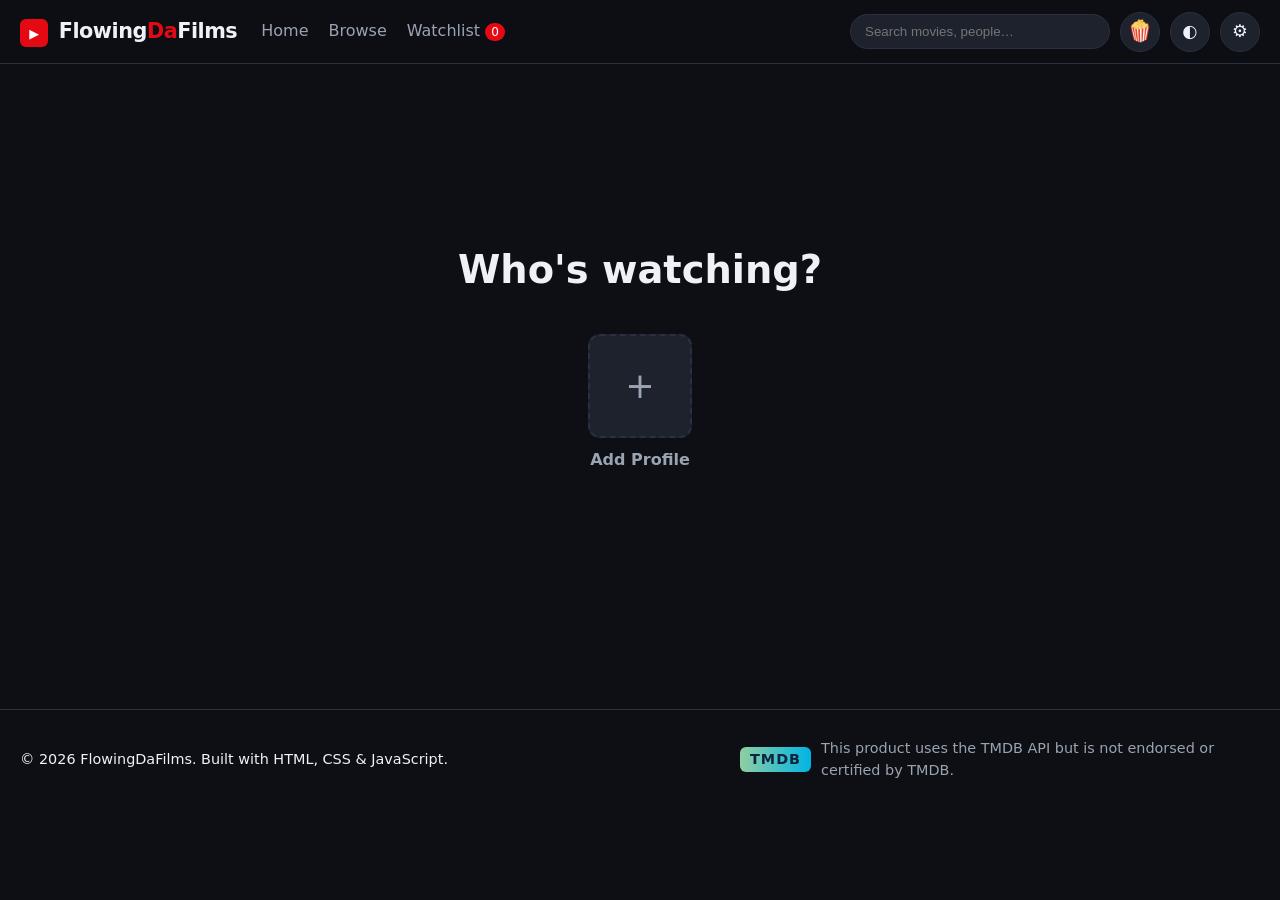
<file: index.html>
<!DOCTYPE html>
<html lang="en">
<head>
  <meta charset="UTF-8" />
  <meta name="viewport" content="width=device-width, initial-scale=1.0" />
  <meta name="description" content="FlowingDaFilms — discover trending movies, trailers, cast and where to watch." />
  <title>FlowingDaFilms</title>
  <link rel="preconnect" href="https://api.themoviedb.org" />
  <link rel="preconnect" href="https://image.tmdb.org" />
  <link rel="stylesheet" href="style.css" />
</head>
<body>
  <header class="site-header">
    <div class="container header-inner">
      <a href="#/" class="logo" aria-label="FlowingDaFilms home">
        <span class="logo-mark">▶</span> Flowing<span>Da</span>Films
      </a>

      <nav class="main-nav" id="mainNav">
        <a href="#/" data-route="home">Home</a>
        <a href="#/browse" data-route="browse">Browse</a>
        <a href="#/watchlist" data-route="watchlist">Watchlist <span class="badge" id="watchlistCount">0</span></a>
      </nav>

      <div class="header-actions">
        <form class="search" id="searchForm" role="search">
          <input type="search" id="searchInput" placeholder="Search movies, people…" aria-label="Search movies and people" autocomplete="off" />
          <ul class="search-suggestions" id="searchSuggestions" hidden></ul>
        </form>
        <a class="icon-btn profile-badge" id="profileBadge" href="#/profiles" aria-label="Switch profile" title="Switch profile">🍿</a>
        <button class="icon-btn" id="themeToggle" aria-label="Toggle light/dark theme" title="Toggle theme">◐</button>
        <a class="icon-btn" href="#/settings" aria-label="Settings" title="Settings">⚙</a>
        <button class="icon-btn menu-btn" id="menuToggle" aria-label="Open menu" aria-expanded="false">☰</button>
      </div>
    </div>
  </header>

  <main id="app">
    <!-- HOME -->
    <section class="view" id="view-home" hidden>
      <div class="hero" id="hero">
        <div class="hero-bg" id="heroBg"></div>
        <div class="container hero-content">
          <span class="hero-tag">Trending this week</span>
          <h1 id="heroTitle">&nbsp;</h1>
          <p class="hero-meta" id="heroMeta"></p>
          <p class="hero-desc" id="heroDesc"></p>
          <div class="hero-actions">
            <button class="btn btn-primary" id="heroDetails">More Info</button>
            <button class="btn btn-ghost" id="heroWatchlist">+ Watchlist</button>
          </div>
          <div class="hero-dots" id="heroDots"></div>
        </div>
      </div>

      <div class="container" id="homeRows">
        <section class="row" id="top10Row">
          <div class="row-head"><h2>Top 10 Movies Today</h2></div>
          <div class="carousel top10-carousel" id="rowTop10"></div>
        </section>
        <section class="row" id="myListRow" hidden>
          <div class="row-head"><h2>My List</h2></div>
          <div class="carousel" id="rowMyList"></div>
        </section>
        <section class="row" id="becauseRow" hidden>
          <div class="row-head"><h2 id="becauseTitle">Because you watched…</h2></div>
          <div class="carousel" id="rowBecause"></div>
        </section>
        <section class="row" id="recentRow" hidden>
          <div class="row-head"><h2>Recently Viewed</h2><button class="link" id="clearRecent">Clear</button></div>
          <div class="carousel" id="rowRecent"></div>
        </section>
      </div>
    </section>

    <!-- BROWSE -->
    <section class="view container" id="view-browse" hidden>
      <div class="page-head">
        <h1 id="browseTitle">Browse Movies</h1>
        <p class="muted" id="resultCount"></p>
      </div>
      <div class="filters" id="browseFilters">
        <div class="chips" id="genreChips"></div>
        <div class="filter-controls">
          <label>Decade
            <select id="yearFilter"><option value="all">All years</option></select>
          </label>
          <label>Min rating
            <select id="ratingFilter">
              <option value="0">Any</option>
              <option value="6">6+</option>
              <option value="7">7+</option>
              <option value="8">8+</option>
            </select>
          </label>
          <label>Sort by
            <select id="sortSelect">
              <option value="popularity.desc">Popularity</option>
              <option value="vote_average.desc">Rating</option>
              <option value="primary_release_date.desc">Newest</option>
              <option value="revenue.desc">Box office</option>
              <option value="original_title.asc">Title A–Z</option>
            </select>
          </label>
        </div>
      </div>
      <div class="grid" id="movieGrid"></div>
      <div class="empty" id="browseEmpty" hidden>
        <p>No movies match your search or filters.</p>
        <button class="btn btn-ghost" id="resetFilters">Reset filters</button>
      </div>
      <div class="load-more-wrap"><button class="btn btn-ghost" id="loadMore" hidden>Load more</button></div>
    </section>

    <!-- WATCHLIST -->
    <section class="view container" id="view-watchlist" hidden>
      <div class="page-head">
        <h1>My Watchlist</h1>
        <p class="muted" id="watchlistSummary"></p>
      </div>
      <div class="tabs" id="watchTabs">
        <button class="tab active" data-tab="watchlist">To Watch</button>
        <button class="tab" data-tab="watched">Watched</button>
      </div>
      <div class="grid" id="watchlistGrid"></div>
      <div class="empty" id="watchlistEmpty" hidden>
        <p>Nothing here yet.</p>
        <a href="#/browse" class="btn btn-primary">Find something to watch</a>
      </div>
    </section>

    <!-- MOVIE DETAIL -->
    <section class="view" id="view-movie" hidden>
      <div class="detail-hero" id="detailHero"></div>
      <div class="container detail">
        <div class="detail-poster" id="detailPoster"></div>
        <div class="detail-info">
          <button class="link back-link" data-back>← Back</button>
          <h1 id="detailTitle"></h1>
          <p class="tagline" id="detailTagline"></p>
          <p class="detail-meta" id="detailMeta"></p>
          <div class="detail-genres" id="detailGenres"></div>
          <p class="detail-overview" id="detailOverview"></p>
          <dl class="detail-facts" id="detailFacts"></dl>
          <div class="detail-actions">
            <button class="btn btn-primary" id="trailerBtn">▶ Play Trailer</button>
            <button class="btn btn-ghost" id="detailWatchlist"></button>
            <button class="btn btn-ghost" id="detailWatched"></button>
            <button class="btn btn-ghost" id="shareBtn">Share</button>
          </div>

          <section class="providers" id="providers" hidden>
            <h3>Where to watch <span class="muted" id="providerRegion"></span></h3>
            <div class="provider-list" id="providerList"></div>
            <p class="muted small">Streaming data by JustWatch.</p>
          </section>

          <div class="user-rating">
            <h3>Your rating</h3>
            <div class="stars" id="userStars" role="radiogroup" aria-label="Rate this movie"></div>
          </div>
        </div>
      </div>

      <div class="container">
        <section class="row" id="castRow">
          <div class="row-head"><h2>Top Cast</h2></div>
          <div class="carousel cast-carousel" id="castList"></div>
        </section>

        <section class="reviews">
          <h2>Reviews <span class="muted" id="reviewCount"></span></h2>
          <form id="reviewForm" class="review-form">
            <input type="text" id="reviewName" placeholder="Your name" maxlength="40" required />
            <textarea id="reviewText" placeholder="What did you think?" rows="3" maxlength="600" required></textarea>
            <button class="btn btn-primary" type="submit">Post review</button>
          </form>
          <ul class="review-list" id="reviewList"></ul>
        </section>

        <section class="row" id="similarRow">
          <div class="row-head"><h2>More Like This</h2></div>
          <div class="carousel" id="rowSimilar"></div>
        </section>
      </div>
    </section>

    <!-- PERSON -->
    <section class="view container" id="view-person" hidden>
      <div class="person">
        <div class="person-photo" id="personPhoto"></div>
        <div class="person-info">
          <button class="link back-link" data-back>← Back</button>
          <h1 id="personName"></h1>
          <p class="detail-meta" id="personMeta"></p>
          <p class="person-bio" id="personBio"></p>
          <button class="link" id="bioToggle" hidden>Read more</button>
        </div>
      </div>
      <section class="row">
        <div class="row-head"><h2>Known For</h2></div>
        <div class="grid" id="personMovies"></div>
      </section>
    </section>

    <!-- PROFILES -->
    <section class="view container" id="view-profiles" hidden>
      <div class="profiles-screen">
        <h1>Who's watching?</h1>
        <div class="profile-grid" id="profileGrid"></div>
        <form class="profile-form" id="profileForm" hidden>
          <input type="text" id="profileName" placeholder="Profile name" maxlength="20" required autocomplete="off" />
          <div class="emoji-picker" id="emojiPicker"></div>
          <div class="profile-form-actions">
            <button type="submit" class="btn btn-primary">Create profile</button>
            <button type="button" class="btn btn-ghost" id="profileCancel">Cancel</button>
          </div>
        </form>
      </div>
    </section>

    <!-- SETTINGS / API KEY -->
    <section class="view container" id="view-settings" hidden>
      <div class="setup">
        <h1>Connect to TMDB</h1>
        <p>FlowingDaFilms gets its movie data from <a class="link" href="https://www.themoviedb.org/" target="_blank" rel="noopener">The Movie Database (TMDB)</a>. It needs a free TMDB API key to load movies.</p>
        <ol class="setup-steps">
          <li>Create a free account at <a class="link" href="https://www.themoviedb.org/signup" target="_blank" rel="noopener">themoviedb.org</a>.</li>
          <li>Go to <a class="link" href="https://www.themoviedb.org/settings/api" target="_blank" rel="noopener">Settings → API</a> and request an API key (choose "Developer").</li>
          <li>Copy the <strong>API Key</strong> or the <strong>API Read Access Token</strong> and paste it below.</li>
        </ol>
        <form id="keyForm" class="key-form">
          <input type="password" id="keyInput" placeholder="Paste your TMDB API key or read access token" autocomplete="off" spellcheck="false" required />
          <button class="btn btn-primary" type="submit" id="keySave">Save &amp; connect</button>
        </form>
        <p class="key-status" id="keyStatus" role="status"></p>
        <p class="muted small" id="keySource"></p>
        <button class="btn btn-ghost" id="keyClear" hidden>Remove saved key</button>
        <p class="muted small">A key saved here is stored only in this browser. To give every visitor real data, set <code>TMDB_API_KEY</code> at the top of <code>script.js</code> instead.</p>
      </div>
    </section>

    <!-- ERROR / 404 -->
    <section class="view container" id="view-error" hidden>
      <div class="empty">
        <h1 id="errorTitle">404</h1>
        <p id="errorText">That page doesn't exist.</p>
        <div class="hero-actions center">
          <button class="btn btn-primary" id="errorRetry" hidden>Try again</button>
          <a href="#/" class="btn btn-ghost">Go home</a>
        </div>
      </div>
    </section>

    <div class="page-loader" id="pageLoader" hidden><span class="spinner"></span></div>
  </main>

  <!-- Trailer modal -->
  <div class="modal" id="trailerModal" hidden>
    <div class="modal-backdrop" data-close></div>
    <div class="modal-box" role="dialog" aria-modal="true" aria-labelledby="trailerTitle">
      <button class="icon-btn modal-close" data-close aria-label="Close">✕</button>
      <h2 id="trailerTitle"></h2>
      <div class="video-wrap" id="trailerFrame"></div>
    </div>
  </div>

  <div class="toast" id="toast" role="status" aria-live="polite"></div>

  <footer class="site-footer">
    <div class="container footer-inner">
      <p>© <span id="year"></span> FlowingDaFilms. Built with HTML, CSS &amp; JavaScript.</p>
      <p class="muted tmdb-credit">
        <a href="https://www.themoviedb.org/" target="_blank" rel="noopener" class="tmdb-logo">TMDB</a>
        This product uses the TMDB API but is not endorsed or certified by TMDB.
      </p>
    </div>
  </footer>

  <script src="script.js"></script>
</body>
</html>
</file>
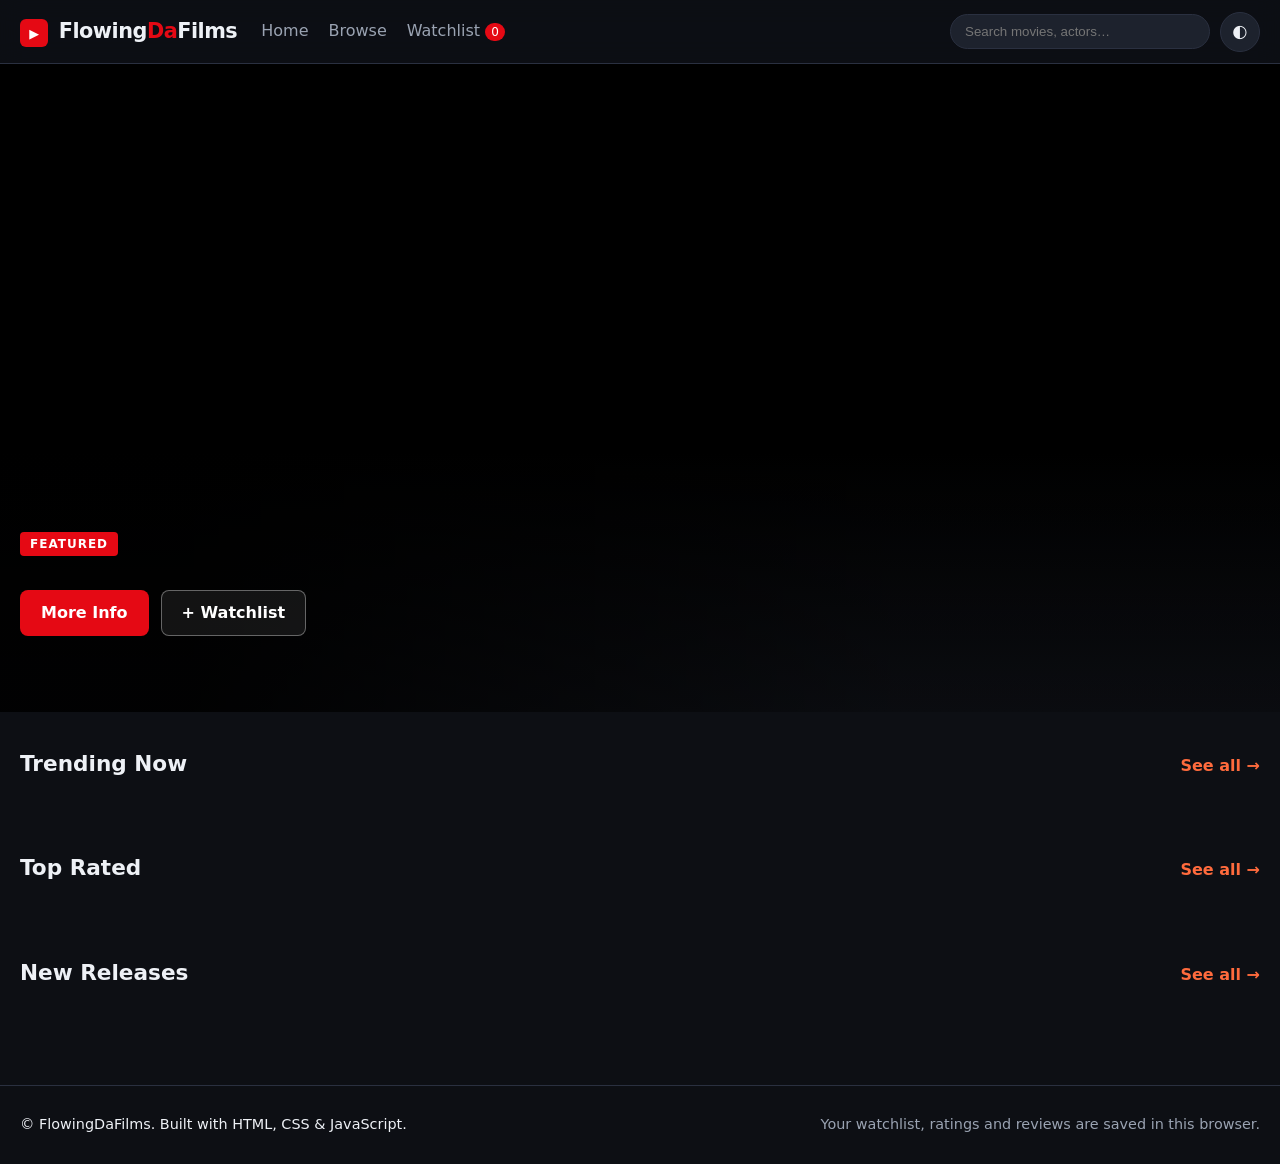
<file: index (4).html>
<!DOCTYPE html>
<html lang="en">
<head>
  <meta charset="UTF-8" />
  <meta name="viewport" content="width=device-width, initial-scale=1.0" />
  <meta name="description" content="FlowingDaFilms — discover, search and save your favorite movies." />
  <title>FlowingDaFilms</title>
  <link rel="stylesheet" href="style.css" />
</head>
<body>
  <header class="site-header">
    <div class="container header-inner">
      <a href="#/" class="logo" aria-label="FlowingDaFilms home">
        <span class="logo-mark">▶</span> Flowing<span>Da</span>Films
      </a>

      <nav class="main-nav" id="mainNav">
        <a href="#/" data-route="home">Home</a>
        <a href="#/browse" data-route="browse">Browse</a>
        <a href="#/watchlist" data-route="watchlist">Watchlist <span class="badge" id="watchlistCount">0</span></a>
      </nav>

      <div class="header-actions">
        <form class="search" id="searchForm" role="search">
          <input type="search" id="searchInput" placeholder="Search movies, actors…" aria-label="Search movies" autocomplete="off" />
          <ul class="search-suggestions" id="searchSuggestions" hidden></ul>
        </form>
        <button class="icon-btn" id="themeToggle" aria-label="Toggle light/dark theme" title="Toggle theme">◐</button>
        <button class="icon-btn menu-btn" id="menuToggle" aria-label="Open menu" aria-expanded="false">☰</button>
      </div>
    </div>
  </header>

  <main id="app">
    <!-- HOME -->
    <section class="view" id="view-home">
      <div class="hero" id="hero">
        <div class="hero-bg" id="heroBg"></div>
        <div class="container hero-content">
          <span class="hero-tag">Featured</span>
          <h1 id="heroTitle"></h1>
          <p class="hero-meta" id="heroMeta"></p>
          <p class="hero-desc" id="heroDesc"></p>
          <div class="hero-actions">
            <button class="btn btn-primary" id="heroDetails">More Info</button>
            <button class="btn btn-ghost" id="heroWatchlist">+ Watchlist</button>
          </div>
          <div class="hero-dots" id="heroDots"></div>
        </div>
      </div>

      <div class="container">
        <section class="row">
          <div class="row-head"><h2>Trending Now</h2><a href="#/browse" class="link">See all →</a></div>
          <div class="carousel" id="rowTrending"></div>
        </section>
        <section class="row">
          <div class="row-head"><h2>Top Rated</h2><a href="#/browse?sort=rating" class="link">See all →</a></div>
          <div class="carousel" id="rowTopRated"></div>
        </section>
        <section class="row">
          <div class="row-head"><h2>New Releases</h2><a href="#/browse?sort=year" class="link">See all →</a></div>
          <div class="carousel" id="rowNew"></div>
        </section>
        <section class="row" id="recentRow" hidden>
          <div class="row-head"><h2>Recently Viewed</h2><button class="link" id="clearRecent">Clear</button></div>
          <div class="carousel" id="rowRecent"></div>
        </section>
      </div>
    </section>

    <!-- BROWSE -->
    <section class="view container" id="view-browse" hidden>
      <div class="page-head">
        <h1 id="browseTitle">Browse Movies</h1>
        <p class="muted" id="resultCount"></p>
      </div>
      <div class="filters">
        <div class="chips" id="genreChips"></div>
        <div class="filter-controls">
          <label>Year
            <select id="yearFilter"><option value="all">All years</option></select>
          </label>
          <label>Min rating
            <select id="ratingFilter">
              <option value="0">Any</option>
              <option value="7">7+</option>
              <option value="8">8+</option>
              <option value="8.5">8.5+</option>
            </select>
          </label>
          <label>Sort by
            <select id="sortSelect">
              <option value="popularity">Popularity</option>
              <option value="rating">Rating</option>
              <option value="year">Newest</option>
              <option value="title">Title A–Z</option>
            </select>
          </label>
        </div>
      </div>
      <div class="grid" id="movieGrid"></div>
      <div class="empty" id="browseEmpty" hidden>
        <p>No movies match your filters.</p>
        <button class="btn btn-ghost" id="resetFilters">Reset filters</button>
      </div>
      <div class="load-more-wrap"><button class="btn btn-ghost" id="loadMore" hidden>Load more</button></div>
    </section>

    <!-- WATCHLIST -->
    <section class="view container" id="view-watchlist" hidden>
      <div class="page-head">
        <h1>My Watchlist</h1>
        <p class="muted" id="watchlistSummary"></p>
      </div>
      <div class="tabs" id="watchTabs">
        <button class="tab active" data-tab="toWatch">To Watch</button>
        <button class="tab" data-tab="watched">Watched</button>
      </div>
      <div class="grid" id="watchlistGrid"></div>
      <div class="empty" id="watchlistEmpty" hidden>
        <p>Nothing here yet.</p>
        <a href="#/browse" class="btn btn-primary">Find something to watch</a>
      </div>
    </section>

    <!-- MOVIE DETAIL -->
    <section class="view" id="view-movie" hidden>
      <div class="detail-hero" id="detailHero"></div>
      <div class="container detail">
        <div class="detail-poster" id="detailPoster"></div>
        <div class="detail-info">
          <a href="#/browse" class="link back-link" id="backLink">← Back</a>
          <h1 id="detailTitle"></h1>
          <p class="detail-meta" id="detailMeta"></p>
          <div class="detail-genres" id="detailGenres"></div>
          <p class="detail-overview" id="detailOverview"></p>
          <dl class="detail-facts" id="detailFacts"></dl>
          <div class="detail-actions">
            <button class="btn btn-primary" id="trailerBtn">▶ Watch Trailer</button>
            <button class="btn btn-ghost" id="detailWatchlist"></button>
            <button class="btn btn-ghost" id="detailWatched"></button>
            <button class="btn btn-ghost" id="shareBtn">Share</button>
          </div>

          <div class="user-rating">
            <h3>Your rating</h3>
            <div class="stars" id="userStars" role="radiogroup" aria-label="Rate this movie"></div>
          </div>

          <section class="reviews">
            <h3>Reviews <span class="muted" id="reviewCount"></span></h3>
            <form id="reviewForm" class="review-form">
              <input type="text" id="reviewName" placeholder="Your name" maxlength="40" required />
              <textarea id="reviewText" placeholder="What did you think?" rows="3" maxlength="600" required></textarea>
              <button class="btn btn-primary" type="submit">Post review</button>
            </form>
            <ul class="review-list" id="reviewList"></ul>
          </section>
        </div>
      </div>
      <div class="container">
        <section class="row">
          <div class="row-head"><h2>More Like This</h2></div>
          <div class="carousel" id="rowSimilar"></div>
        </section>
      </div>
    </section>

    <!-- 404 -->
    <section class="view container" id="view-notfound" hidden>
      <div class="empty">
        <h1>404</h1>
        <p>That page or movie doesn't exist.</p>
        <a href="#/" class="btn btn-primary">Go home</a>
      </div>
    </section>
  </main>

  <div class="toast" id="toast" role="status" aria-live="polite"></div>

  <footer class="site-footer">
    <div class="container footer-inner">
      <p>© <span id="year"></span> FlowingDaFilms. Built with HTML, CSS &amp; JavaScript.</p>
      <p class="muted">Your watchlist, ratings and reviews are saved in this browser.</p>
    </div>
  </footer>

  <script src="script.js"></script>
</body>
</html>
</file>
<file: style.css>
/* ===== Theme tokens ===== */
:root {
  --bg: #0d0f14;
  --bg-2: #161a22;
  --surface: #1d222d;
  --skeleton: #252b38;
  --text: #eef1f6;
  --muted: #9aa3b2;
  --accent: #e50914;
  --accent-2: #ff6b3d;
  --gold: #f5c518;
  --border: #2a3040;
  --shadow: 0 10px 30px rgba(0, 0, 0, 0.45);
  --radius: 12px;
  --header-h: 64px;
}

:root[data-theme="light"] {
  --bg: #f5f6f9;
  --bg-2: #ffffff;
  --surface: #ffffff;
  --skeleton: #e4e7ee;
  --text: #151821;
  --muted: #5c6474;
  --border: #dde1ea;
  --shadow: 0 10px 30px rgba(20, 25, 40, 0.12);
}

/* ===== Base ===== */
*, *::before, *::after { box-sizing: border-box; }
html { scroll-behavior: smooth; }
body {
  margin: 0;
  font-family: system-ui, -apple-system, "Segoe UI", Roboto, sans-serif;
  background: var(--bg);
  color: var(--text);
  line-height: 1.5;
  transition: background 0.3s, color 0.3s;
}
a { color: inherit; text-decoration: none; }
button { font: inherit; cursor: pointer; }
img { max-width: 100%; display: block; }
code { background: var(--surface); border: 1px solid var(--border); padding: 1px 6px; border-radius: 4px; font-size: 0.9em; }
[hidden] { display: none !important; }
.muted { color: var(--muted); }
.small { font-size: 0.85rem; }

.container { width: min(1240px, 100% - 32px); margin-inline: auto; }

/* ===== Buttons ===== */
.btn {
  display: inline-flex; align-items: center; gap: 6px;
  padding: 10px 20px; border-radius: 8px; border: 1px solid transparent;
  font-weight: 600; transition: transform 0.15s, background 0.2s, opacity 0.2s;
}
.btn:hover { transform: translateY(-1px); }
.btn:active { transform: translateY(0); }
.btn:disabled { opacity: 0.5; cursor: not-allowed; transform: none; }
.btn-primary { background: var(--accent); color: #fff; }
.btn-primary:hover { background: #f6121d; }
.btn-ghost { background: rgba(127, 127, 127, 0.15); color: var(--text); border-color: var(--border); }
.btn-ghost:hover { background: rgba(127, 127, 127, 0.25); }
.btn-ghost.active { background: var(--gold); color: #111; border-color: var(--gold); }
.icon-btn {
  width: 40px; height: 40px; border-radius: 50%; flex-shrink: 0;
  border: 1px solid var(--border); background: var(--surface); color: var(--text);
  display: grid; place-items: center; font-size: 1.1rem;
}
.link { color: var(--accent-2); background: none; border: 0; padding: 0; font-weight: 600; }
.link:hover { text-decoration: underline; }

/* ===== Header ===== */
.site-header {
  position: sticky; top: 0; z-index: 50; height: var(--header-h);
  background: color-mix(in srgb, var(--bg) 85%, transparent);
  backdrop-filter: blur(12px);
  border-bottom: 1px solid var(--border);
}
.header-inner { height: 100%; display: flex; align-items: center; gap: 24px; }
.logo { font-weight: 800; font-size: 1.3rem; letter-spacing: -0.5px; white-space: nowrap; }
.logo span { color: var(--accent); }
.logo-mark {
  display: inline-grid; place-items: center; width: 28px; height: 28px; border-radius: 6px;
  background: var(--accent); color: #fff !important; font-size: 0.8rem; margin-right: 4px;
}
.main-nav { display: flex; gap: 20px; }
.main-nav a { color: var(--muted); font-weight: 500; padding: 6px 0; border-bottom: 2px solid transparent; }
.main-nav a:hover, .main-nav a.active { color: var(--text); border-color: var(--accent); }
.badge {
  display: inline-block; min-width: 20px; padding: 0 6px; border-radius: 10px;
  background: var(--accent); color: #fff; font-size: 0.75rem; text-align: center;
}
.header-actions { margin-left: auto; display: flex; align-items: center; gap: 10px; }
.menu-btn { display: none; }

.search { position: relative; }
.search input {
  width: 260px; padding: 9px 14px; border-radius: 20px;
  border: 1px solid var(--border); background: var(--surface); color: var(--text);
}
.search input:focus { outline: 2px solid var(--accent); outline-offset: 1px; }
.search-suggestions {
  position: absolute; top: calc(100% + 6px); left: 0; right: 0; min-width: 300px; margin: 0; padding: 6px;
  list-style: none; background: var(--surface); border: 1px solid var(--border);
  border-radius: var(--radius); box-shadow: var(--shadow); max-height: 420px; overflow-y: auto;
}
.search-suggestions li {
  display: flex; gap: 10px; align-items: center; padding: 6px; border-radius: 8px; cursor: pointer;
}
.search-suggestions li:hover, .search-suggestions li.active { background: rgba(127, 127, 127, 0.15); }
.search-suggestions .thumb {
  width: 36px; height: 54px; border-radius: 4px; flex-shrink: 0; object-fit: cover; background: var(--skeleton);
}
.search-suggestions .thumb.round { width: 44px; height: 44px; border-radius: 50%; }
.search-suggestions small { color: var(--muted); display: block; }
.search-suggestions .see-all { justify-content: center; color: var(--accent-2); font-weight: 600; }

/* ===== Posters ===== */
.poster {
  position: relative; aspect-ratio: 2 / 3; border-radius: var(--radius); overflow: hidden;
  background: var(--skeleton);
}
.poster img { width: 100%; height: 100%; object-fit: cover; }
.poster-fallback {
  position: absolute; inset: 0; display: flex; flex-direction: column; justify-content: center; align-items: center;
  gap: 8px; padding: 12px; text-align: center; font-weight: 700; color: var(--muted);
  background: linear-gradient(135deg, var(--surface), var(--skeleton));
}
.poster-fallback::before { content: "🎬"; font-size: 2.4rem; }

/* ===== Cards ===== */
.card { position: relative; cursor: pointer; transition: transform 0.25s; outline: none; }
.card:hover, .card:focus-visible { transform: translateY(-6px); }
.card:focus-visible .poster { outline: 3px solid var(--accent); }
.card .poster { box-shadow: var(--shadow); }
.card-body { position: relative; }
.card-rating {
  position: absolute; top: 10px; left: 10px; z-index: 2;
  background: rgba(0, 0, 0, 0.75); color: var(--gold); font-weight: 700; font-size: 0.8rem;
  padding: 2px 8px; border-radius: 6px;
}
.card-save {
  position: absolute; top: 8px; right: 8px; z-index: 2; width: 34px; height: 34px;
  border-radius: 50%; border: 0; background: rgba(0, 0, 0, 0.65); color: #fff; font-size: 1.1rem;
  opacity: 0; transition: opacity 0.2s, background 0.2s;
}
.card:hover .card-save, .card:focus-within .card-save, .card-save.saved { opacity: 1; }
.card-save.saved { background: var(--accent); }
.card-info { padding: 8px 2px 0; }
.card-info h3 { margin: 0; font-size: 0.95rem; white-space: nowrap; overflow: hidden; text-overflow: ellipsis; }
.card-info p { margin: 0; font-size: 0.8rem; color: var(--muted); white-space: nowrap; overflow: hidden; text-overflow: ellipsis; }

/* Hover preview (desktop only — avoids autoplaying video for touch/tap) */
@media (hover: hover) and (pointer: fine) {
  .card-body { z-index: 1; }
  .card.previewing .card-body { z-index: 20; }
  .card.previewing .poster { box-shadow: 0 16px 40px rgba(0, 0, 0, 0.6); }
  .card-video {
    position: absolute; inset: 0; z-index: 3; border-radius: var(--radius); overflow: hidden; background: #000;
    opacity: 0; transition: opacity 0.3s;
  }
  .card-video.loaded { opacity: 1; }
  .card-video iframe {
    position: absolute; top: 50%; left: 50%; width: 300%; height: 300%;
    transform: translate(-50%, -50%); pointer-events: none; border: 0;
  }
  .card-preview-info {
    position: absolute; left: 0; right: 0; bottom: 0; z-index: 4; padding: 10px;
    background: linear-gradient(to top, rgba(0, 0, 0, 0.92), transparent 85%); color: #fff;
    opacity: 0; transform: translateY(6px); transition: opacity 0.2s, transform 0.2s; pointer-events: none;
  }
  .card.previewing .card-preview-info { opacity: 1; transform: translateY(0); }
  .card-preview-info strong { display: block; font-size: 0.85rem; line-height: 1.2; }
  .card-preview-info small { opacity: 0.85; font-size: 0.75rem; }
}

/* Skeleton loading */
.skeleton .poster, .skeleton-line {
  background: linear-gradient(90deg, var(--skeleton) 25%, var(--surface) 50%, var(--skeleton) 75%);
  background-size: 200% 100%; animation: shimmer 1.4s infinite;
}
.skeleton { pointer-events: none; }
.skeleton-line { height: 12px; border-radius: 6px; margin-top: 10px; width: 80%; }
.skeleton-line.short { width: 50%; margin-top: 6px; }
@keyframes shimmer { from { background-position: 200% 0; } to { background-position: -200% 0; } }

/* ===== Hero ===== */
.hero { position: relative; min-height: 72vh; display: flex; align-items: flex-end; overflow: hidden; background: #000; }
.hero-bg {
  position: absolute; inset: 0; background-size: cover; background-position: center top;
  transition: opacity 0.6s; opacity: 1;
}
.hero-bg.fading { opacity: 0; }
.hero::after {
  content: ""; position: absolute; inset: 0; pointer-events: none;
  background: linear-gradient(to right, rgba(0, 0, 0, 0.9) 15%, rgba(0, 0, 0, 0.2) 70%),
              linear-gradient(to top, var(--bg), transparent 40%);
}
.hero-content { position: relative; z-index: 1; padding: 80px 0 48px; color: #fff; }
.hero-tag {
  display: inline-block; background: var(--accent); padding: 3px 10px; border-radius: 4px;
  font-size: 0.75rem; font-weight: 700; text-transform: uppercase; letter-spacing: 1px;
}
.hero h1 { font-size: clamp(2rem, 5vw, 3.6rem); margin: 12px 0 6px; line-height: 1.05; max-width: 700px; }
.hero-meta { color: #d5d9e0; margin: 0 0 12px; }
.hero-desc {
  max-width: 560px; color: #e3e6ec; margin: 0 0 22px;
  display: -webkit-box; -webkit-line-clamp: 3; -webkit-box-orient: vertical; overflow: hidden;
}
.hero-actions { display: flex; gap: 12px; flex-wrap: wrap; }
.hero-actions.center { justify-content: center; }
.hero .btn-ghost { color: #fff; border-color: rgba(255, 255, 255, 0.35); }
.hero-dots { display: flex; gap: 8px; margin-top: 28px; }
.hero-dots button {
  width: 10px; height: 10px; border-radius: 50%; border: 0; padding: 0;
  background: rgba(255, 255, 255, 0.4); transition: width 0.3s, background 0.3s;
}
.hero-dots button.active { width: 28px; border-radius: 5px; background: var(--accent); }

/* ===== Rows / carousels ===== */
.row { margin: 36px 0; }
.row-head { display: flex; justify-content: space-between; align-items: baseline; margin-bottom: 12px; }
.row-head h2 { margin: 0; font-size: 1.35rem; }
.carousel-wrap { position: relative; }
.carousel {
  display: grid; grid-auto-flow: column; grid-auto-columns: 170px; gap: 16px;
  overflow-x: auto; padding: 8px 4px 16px; scroll-snap-type: x mandatory;
  scrollbar-width: thin;
}
.carousel > * { scroll-snap-align: start; }
.car-arrow {
  position: absolute; top: 0; bottom: 16px; width: 56px; z-index: 6; border: 0;
  display: grid; place-items: center; color: #fff; font-size: 1.6rem; opacity: 0;
  transition: opacity 0.2s; cursor: pointer;
}
.car-arrow.prev { left: 0; background: linear-gradient(to right, rgba(0, 0, 0, 0.55), transparent); }
.car-arrow.next { right: 0; background: linear-gradient(to left, rgba(0, 0, 0, 0.55), transparent); }
.car-arrow.at-edge { opacity: 0 !important; pointer-events: none; }
@media (hover: hover) and (pointer: fine) {
  .carousel-wrap:hover .car-arrow:not(.at-edge) { opacity: 1; }
}

/* Top 10 — the rank number is pinned to the poster's bottom-left corner
   (not the whole card, which would push it below the title/year text) */
.top10-carousel { grid-auto-columns: 210px; padding-left: 36px; }
.top10-card .card-body { margin-left: 34px; }
.top10-rank {
  position: absolute; left: -8px; bottom: 44px; z-index: 2; pointer-events: none;
  font: 900 6.5rem/1 Arial, sans-serif; color: var(--text);
  text-shadow: -2px -2px 0 var(--bg), 2px -2px 0 var(--bg), -2px 2px 0 var(--bg), 2px 2px 0 var(--bg),
    0 6px 16px rgba(0, 0, 0, 0.5);
}

/* Cast */
.cast-carousel { grid-auto-columns: 140px; }
.cast-card { text-align: center; }
.cast-card .photo {
  aspect-ratio: 1; border-radius: 50%; overflow: hidden; background: var(--skeleton);
  margin-bottom: 8px; box-shadow: var(--shadow); display: grid; place-items: center; font-size: 2.5rem;
  transition: transform 0.2s;
}
.cast-card:hover .photo { transform: scale(1.05); }
.cast-card .photo img { width: 100%; height: 100%; object-fit: cover; }
.cast-card strong { display: block; font-size: 0.9rem; line-height: 1.2; }
.cast-card small { color: var(--muted); font-size: 0.8rem; }

/* ===== Browse ===== */
.page-head { margin: 32px 0 16px; }
.page-head h1 { margin: 0; }
.page-head p { margin: 4px 0 0; }
.filters { display: flex; flex-direction: column; gap: 16px; margin-bottom: 24px; }
.filters.disabled { opacity: 0.45; pointer-events: none; }
.chips { display: flex; flex-wrap: wrap; gap: 8px; }
.chip {
  padding: 6px 14px; border-radius: 20px; border: 1px solid var(--border);
  background: var(--surface); color: var(--text); font-size: 0.9rem;
}
.chip.active { background: var(--accent); border-color: var(--accent); color: #fff; }
.filter-controls { display: flex; flex-wrap: wrap; gap: 16px; }
.filter-controls label { display: flex; flex-direction: column; font-size: 0.8rem; color: var(--muted); gap: 4px; }
select {
  padding: 8px 12px; border-radius: 8px; border: 1px solid var(--border);
  background: var(--surface); color: var(--text); min-width: 140px;
}
.grid { display: grid; grid-template-columns: repeat(auto-fill, minmax(170px, 1fr)); gap: 24px 18px; }
.empty { text-align: center; padding: 60px 0; color: var(--muted); }
.empty h1 { font-size: 3rem; margin: 0; color: var(--text); }
.load-more-wrap { text-align: center; margin: 32px 0; }

.tabs { display: flex; gap: 8px; margin-bottom: 20px; border-bottom: 1px solid var(--border); }
.tab {
  background: none; border: 0; padding: 10px 16px; color: var(--muted); font-weight: 600;
  border-bottom: 2px solid transparent; margin-bottom: -1px;
}
.tab.active { color: var(--text); border-color: var(--accent); }

/* ===== Detail ===== */
.detail-hero {
  height: 420px; background: #000 center top / cover no-repeat; position: relative;
}
.detail-hero::after {
  content: ""; position: absolute; inset: 0;
  background: linear-gradient(to top, var(--bg) 5%, rgba(0, 0, 0, 0.35));
}
.detail { display: grid; grid-template-columns: 280px 1fr; gap: 40px; margin-top: -260px; position: relative; }
.detail-poster .poster { box-shadow: var(--shadow); }
.back-link { display: inline-block; margin-bottom: 8px; }
.detail-info h1 { font-size: clamp(1.8rem, 4vw, 2.8rem); margin: 0 0 4px; line-height: 1.1; }
.tagline { font-style: italic; color: var(--muted); margin: 0 0 8px; }
.tagline:empty { display: none; }
.detail-meta { color: var(--muted); margin: 0 0 12px; }
.detail-meta .score { color: var(--gold); font-weight: 700; }
.cert { border: 1px solid var(--muted); border-radius: 4px; padding: 0 5px; font-size: 0.8rem; }
.detail-genres { display: flex; gap: 8px; flex-wrap: wrap; margin-bottom: 16px; }
.detail-overview { font-size: 1.05rem; max-width: 760px; }
.detail-facts { display: grid; grid-template-columns: max-content 1fr; gap: 6px 16px; margin: 20px 0; }
.detail-facts dt { color: var(--muted); }
.detail-facts dd { margin: 0; }
.detail-actions { display: flex; flex-wrap: wrap; gap: 10px; margin: 20px 0 24px; }

.providers { margin-bottom: 24px; }
.providers h3 { margin: 0 0 10px; }
.provider-list { display: flex; flex-wrap: wrap; gap: 10px; }
.provider {
  display: flex; align-items: center; gap: 8px; padding: 4px 10px 4px 4px; border-radius: 10px;
  background: var(--surface); border: 1px solid var(--border); font-size: 0.85rem;
}
.provider img { width: 36px; height: 36px; border-radius: 8px; }
.provider small { color: var(--muted); display: block; font-size: 0.7rem; }
.provider-free { border-color: #22c55e; }
.provider-free small { color: #22c55e; font-weight: 700; }
.providers p { margin: 8px 0 0; }

.user-rating h3 { margin: 0 0 8px; }
.stars { display: flex; gap: 4px; }
.stars button {
  background: none; border: 0; font-size: 1.8rem; color: var(--border); padding: 0 2px;
  transition: transform 0.15s, color 0.15s;
}
.stars button.on { color: var(--gold); }
.stars button:hover { transform: scale(1.2); }

.reviews { margin: 36px 0; max-width: 820px; }
.reviews h2 { font-size: 1.35rem; margin: 0 0 12px; }
.review-form { display: grid; gap: 10px; margin-bottom: 20px; }
.review-form input, .review-form textarea, .key-form input {
  padding: 10px 12px; border-radius: 8px; border: 1px solid var(--border);
  background: var(--surface); color: var(--text); font: inherit; resize: vertical;
}
.review-form button { justify-self: start; }
.review-list { list-style: none; padding: 0; margin: 0; display: grid; gap: 12px; }
.review-list li { background: var(--surface); border: 1px solid var(--border); border-radius: var(--radius); padding: 14px; }
.review-head { display: flex; justify-content: space-between; align-items: center; gap: 8px; margin-bottom: 4px; }
.review-head strong { font-size: 0.95rem; }
.review-head small { color: var(--muted); }
.review-source { font-size: 0.7rem; padding: 1px 6px; border-radius: 4px; background: var(--skeleton); color: var(--muted); margin-left: 6px; }
.review-list p { margin: 0; white-space: pre-wrap; word-break: break-word; }
.review-list p.clamped { display: -webkit-box; -webkit-line-clamp: 5; -webkit-box-orient: vertical; overflow: hidden; }
.review-del, .review-more { background: none; border: 0; color: var(--muted); font-size: 0.8rem; padding: 0; }
.review-del:hover { color: var(--accent); }
.review-more { color: var(--accent-2); margin-top: 6px; font-weight: 600; }

/* ===== Person ===== */
.person { display: grid; grid-template-columns: 260px 1fr; gap: 40px; margin: 32px 0; }
.person-photo .poster { box-shadow: var(--shadow); }
.person-info h1 { margin: 0 0 4px; font-size: clamp(1.8rem, 4vw, 2.6rem); }
.person-bio { white-space: pre-line; max-width: 760px; }
.person-bio.clamped { display: -webkit-box; -webkit-line-clamp: 8; -webkit-box-orient: vertical; overflow: hidden; }

/* ===== Profiles ===== */
.profile-badge { font-size: 1.3rem; background-size: cover; }
.profiles-screen {
  min-height: 65vh; display: flex; flex-direction: column; align-items: center;
  justify-content: center; gap: 36px; text-align: center; padding: 40px 0;
}
.profiles-screen h1 { font-size: clamp(1.6rem, 4vw, 2.4rem); margin: 0; }
.profile-grid { display: flex; gap: 28px; flex-wrap: wrap; justify-content: center; }
.profile-tile { cursor: pointer; display: flex; flex-direction: column; align-items: center; gap: 10px; width: 130px; border: 0; background: none; padding: 0; font: inherit; color: inherit; }
.profile-avatar {
  width: 104px; height: 104px; border-radius: 12px; display: grid; place-items: center;
  font-size: 2.8rem; outline: 3px solid transparent; outline-offset: 2px;
  transition: outline-color 0.15s, transform 0.15s; position: relative;
}
.profile-tile:hover .profile-avatar, .profile-tile:focus-visible .profile-avatar { outline-color: #fff; transform: scale(1.05); }
.profile-tile .p-name { color: var(--muted); font-weight: 600; }
.profile-tile:hover .p-name, .profile-tile:focus-visible .p-name { color: var(--text); }
.profile-delete {
  position: absolute; top: -8px; right: -8px; width: 26px; height: 26px; border-radius: 50%;
  background: var(--accent); color: #fff; border: 2px solid var(--bg); display: none;
  align-items: center; justify-content: center; font-size: 0.8rem; line-height: 1;
}
.profile-tile:hover .profile-delete { display: flex; }
.profile-add .profile-avatar { background: var(--surface); border: 2px dashed var(--border); color: var(--muted); font-size: 2.2rem; }
.profile-form { display: flex; flex-direction: column; gap: 18px; align-items: center; }
.profile-form input {
  padding: 10px 14px; border-radius: 8px; border: 1px solid var(--border);
  background: var(--surface); color: var(--text); font: inherit; text-align: center; width: 220px;
}
.emoji-picker { display: flex; gap: 8px; flex-wrap: wrap; justify-content: center; max-width: 300px; }
.emoji-picker button {
  font-size: 1.4rem; width: 42px; height: 42px; border-radius: 8px; border: 2px solid transparent;
  background: var(--surface); display: grid; place-items: center;
}
.emoji-picker button.selected { border-color: var(--accent); }
.profile-form-actions { display: flex; gap: 10px; }

/* ===== Settings ===== */
.setup {
  max-width: 640px; margin: 48px auto; background: var(--surface); border: 1px solid var(--border);
  border-radius: var(--radius); padding: 28px; box-shadow: var(--shadow);
}
.setup h1 { margin-top: 0; }
.setup-steps { padding-left: 20px; }
.setup-steps li { margin-bottom: 6px; }
.key-form { display: flex; gap: 10px; flex-wrap: wrap; margin: 20px 0 8px; }
.key-form input { flex: 1 1 260px; }
.key-status { min-height: 1.5em; font-weight: 600; margin: 4px 0; }
.key-status.ok { color: #22c55e; }
.key-status.err { color: var(--accent); }

/* ===== Loader ===== */
.page-loader { display: grid; place-items: center; padding: 120px 0; }
.spinner {
  width: 44px; height: 44px; border-radius: 50%;
  border: 4px solid var(--border); border-top-color: var(--accent); animation: spin 0.8s linear infinite;
}
@keyframes spin { to { transform: rotate(360deg); } }

/* ===== Modal ===== */
.modal { position: fixed; inset: 0; z-index: 100; display: grid; place-items: center; padding: 16px; }
.modal-backdrop { position: absolute; inset: 0; background: rgba(0, 0, 0, 0.85); animation: fade 0.2s; }
.modal-box {
  position: relative; width: min(960px, 100%); background: var(--bg-2); border-radius: var(--radius);
  padding: 20px; box-shadow: var(--shadow); animation: fade 0.25s;
}
.modal-box h2 { margin: 0 0 12px; padding-right: 48px; font-size: 1.2rem; }
.modal-close { position: absolute; top: 14px; right: 14px; }
.video-wrap { position: relative; aspect-ratio: 16 / 9; background: #000; border-radius: 8px; overflow: hidden; }
.video-wrap iframe { position: absolute; inset: 0; width: 100%; height: 100%; border: 0; }

/* ===== Toast ===== */
.toast {
  position: fixed; bottom: 24px; left: 50%; transform: translate(-50%, calc(100% + 40px));
  visibility: hidden;
  background: var(--text); color: var(--bg); padding: 12px 20px; border-radius: 8px;
  font-weight: 600; z-index: 200; transition: transform 0.3s, visibility 0.3s; pointer-events: none;
  max-width: calc(100% - 32px);
}
.toast.show { transform: translate(-50%, 0); visibility: visible; }

/* ===== Footer ===== */
.site-footer { border-top: 1px solid var(--border); margin-top: 60px; padding: 28px 0; font-size: 0.9rem; }
.footer-inner { display: flex; justify-content: space-between; align-items: center; flex-wrap: wrap; gap: 12px; }
.footer-inner p { margin: 0; }
.tmdb-credit { display: flex; align-items: center; gap: 10px; max-width: 520px; }
.tmdb-logo {
  flex-shrink: 0; font-weight: 900; letter-spacing: 1px; padding: 2px 10px; border-radius: 6px; color: #0d253f;
  background: linear-gradient(90deg, #90cea1, #01b4e4);
}

.view { animation: fade 0.3s; }
@keyframes fade { from { opacity: 0; } to { opacity: 1; } }

/* ===== Responsive ===== */
@media (max-width: 900px) {
  .search input { width: 180px; }
  .detail { grid-template-columns: 200px 1fr; gap: 24px; margin-top: -200px; }
  .person { grid-template-columns: 200px 1fr; gap: 24px; }
}

@media (max-width: 720px) {
  .menu-btn { display: grid; }
  .main-nav {
    position: absolute; top: var(--header-h); left: 0; right: 0; flex-direction: column; gap: 0;
    background: var(--bg-2); border-bottom: 1px solid var(--border);
    max-height: 0; overflow: hidden; transition: max-height 0.3s;
  }
  .main-nav.open { max-height: 240px; }
  .main-nav a { padding: 14px 16px; border-bottom: 1px solid var(--border); }
  .header-inner { gap: 12px; }
  .logo { font-size: 1.05rem; }
  .header-actions { flex: 1; min-width: 0; justify-content: flex-end; gap: 8px; }
  .search { flex: 1; min-width: 0; max-width: 220px; }
  .search input { width: 100%; }
  .search-suggestions { position: fixed; top: var(--header-h); left: 16px; right: 16px; min-width: 0; }
  .carousel { grid-auto-columns: 130px; gap: 12px; }
  .cast-carousel { grid-auto-columns: 110px; }
  .top10-carousel { grid-auto-columns: 150px; padding-left: 22px; }
  .top10-card .card-body { margin-left: 20px; }
  .top10-rank { font-size: 3.6rem; left: -4px; bottom: 38px; }
  .car-arrow { display: none; }
  .profile-avatar { width: 84px; height: 84px; font-size: 2.2rem; }
  .profile-tile { width: 100px; }
  .grid { grid-template-columns: repeat(auto-fill, minmax(130px, 1fr)); gap: 18px 12px; }
  .detail-hero { height: 260px; }
  .detail { grid-template-columns: 1fr; margin-top: -140px; }
  .detail-poster { width: 160px; }
  .person { grid-template-columns: 1fr; }
  .person-photo { width: 180px; }
  .hero { min-height: 62vh; }
  .card-save { opacity: 1; }
  .filter-controls label { flex: 1 1 120px; }
  select { min-width: 0; width: 100%; }
  .setup { padding: 20px; margin: 24px auto; }
}

@media (max-width: 420px) {
  .logo { font-size: 0.95rem; }
  .logo-mark { display: none; }
  .header-actions .icon-btn { width: 36px; height: 36px; }
}

@media (prefers-reduced-motion: reduce) {
  *, *::before, *::after { animation: none !important; transition: none !important; }
}
</file>
